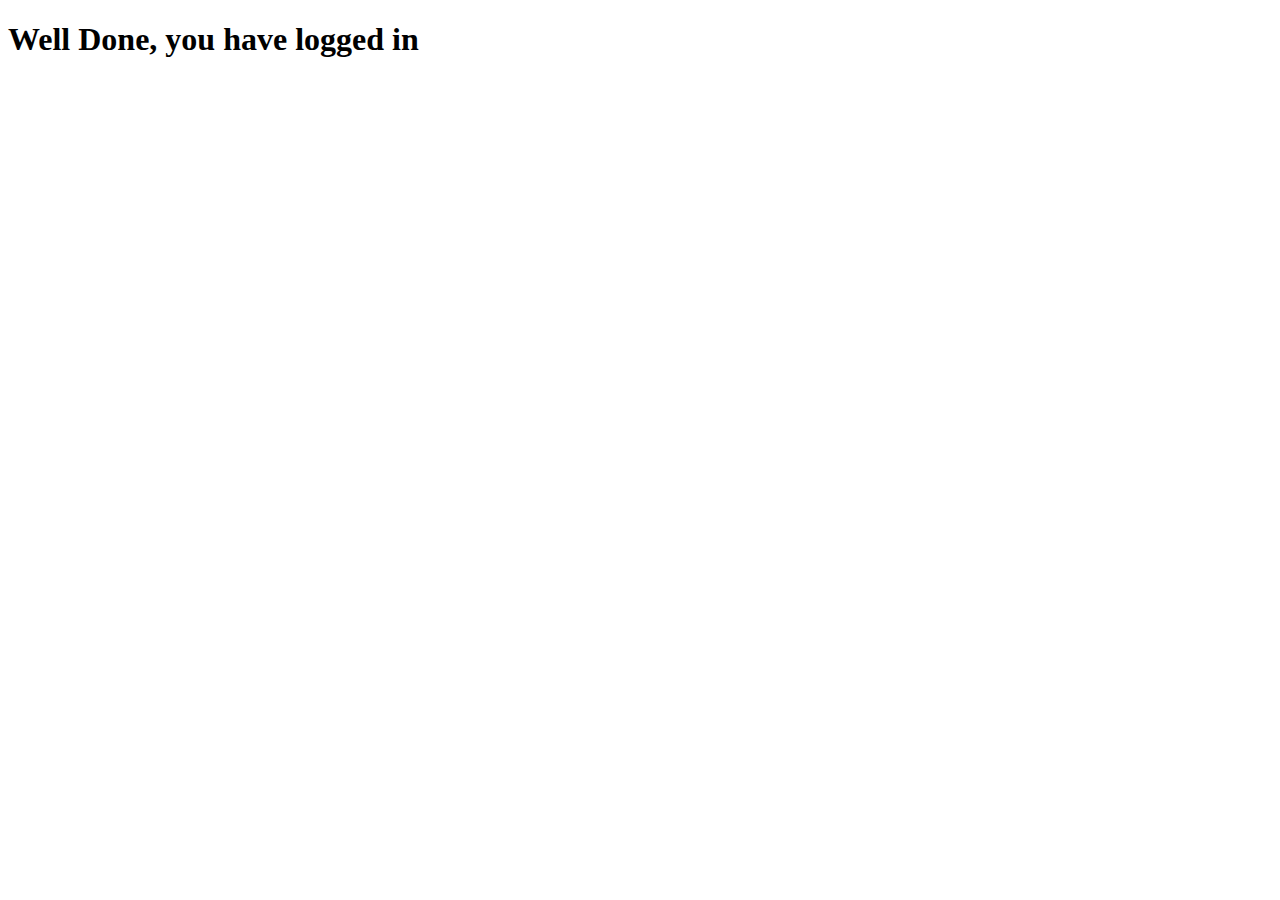
<file: tests/mocksite/Additional.html>
<!DOCTYPE html>
<html lang="en">
<head>
    <meta charset="UTF-8">
    <meta http-equiv="X-UA-Compatible" content="IE=edge">
    <meta name="viewport" content="width=device-width, initial-scale=1.0">
    <title>Document</title>
</head>
<body>
    <h1>Well Done, you have logged in</h1>
</body>
</html>
</file>
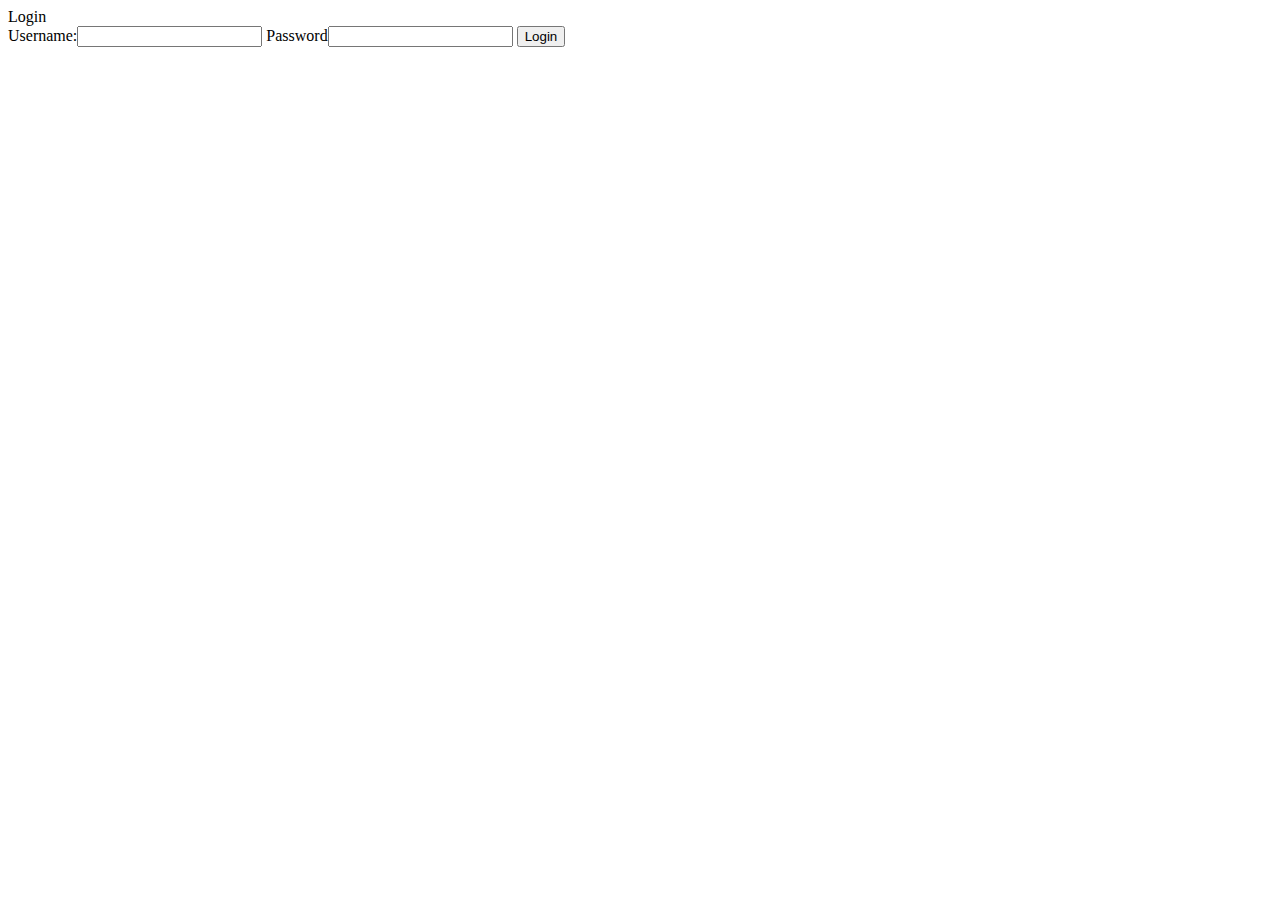
<file: tests/mocksite/login.html>
<html lang="en">
<head>
    <meta charset="UTF-8">
    <meta http-equiv="X-UA-Compatible" content="IE=edge">
    <meta name="viewport" content="width=device-width, initial-scale=1.0">
    <title>Document</title>
</head>
<body>
    Login
    <form action="" name = "login">
        Username:<input type="text" name="user"/>
        Password<input type="password" name="pswd"/>
        <input type="button" onclick="check(this.form)" value="Login"/>
    </form>
    <script language="javascript">
        function check(form)
        {
         if(form.user.value == "user" && form.pswd.value == "pswd")
          {
            window.open('Additional.html')
          }
         else
         {
           alert("Incorrect Password")
          }
        }
    </script>
</body>
</html>
</file>
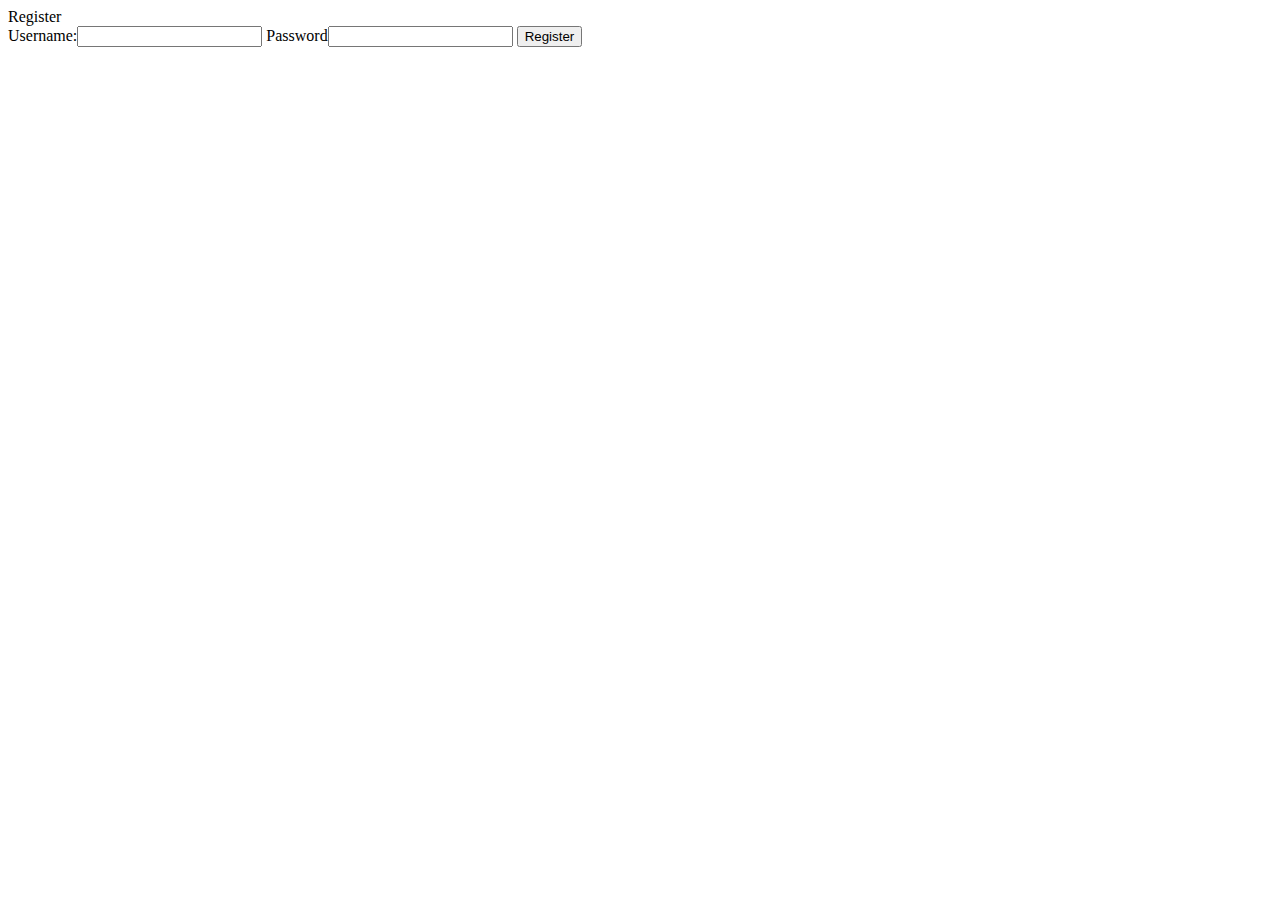
<file: tests/mocksite/register.html>
<html lang="en">
<head>
    <meta charset="UTF-8">
    <meta http-equiv="X-UA-Compatible" content="IE=edge">
    <meta name="viewport" content="width=device-width, initial-scale=1.0">
    <title>Document</title>
</head>
<body>
    Register
    <form action="" name = "register">
        Username:<input type="text">
        Password<input type="password">
        <input type="button" onclick="" value="Register"/>
    </form>
</body>
</html>
</file>
